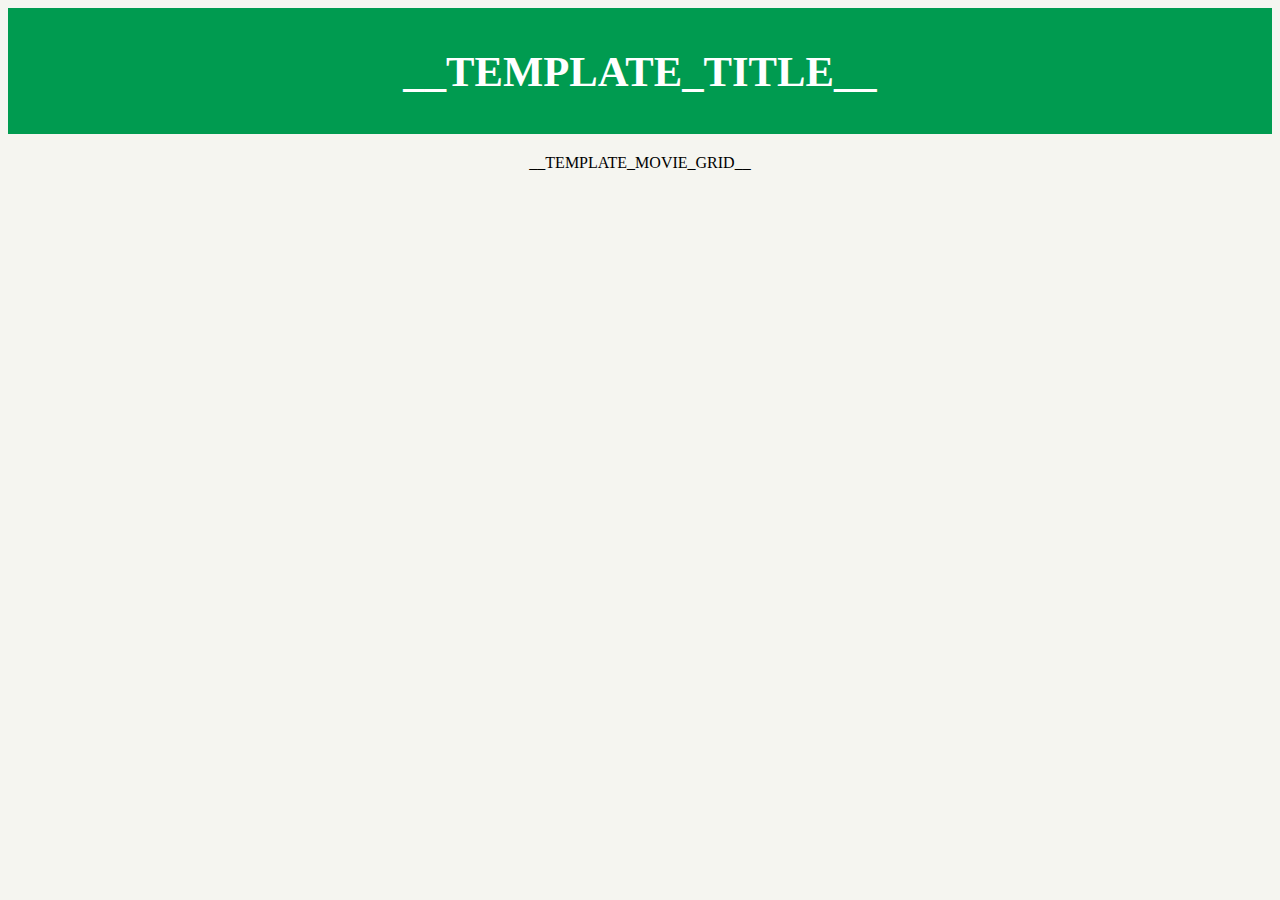
<file: _static/index_template.html>
<html>
<head>
    <title>My Movie App</title>
    <link rel="stylesheet" href="style.css"/>
</head>
<body>
<div class="list-movies-title">
    <h1>__TEMPLATE_TITLE__</h1>
</div>
<div>
    <ol class="movie-grid">
        __TEMPLATE_MOVIE_GRID__
    </ol>
</div>
</body>
</html>
</file>
<file: _static/style.css>
body {
  background: #F5F5F0;
  color: black;
  font-family: Monaco;
}

.list-movies-title {
  padding: 10px 0;
  background: #009B50;
  color: white;
  text-align: center;
  font-size: 16pt;
}

.movie-grid {
  list-style-type: none;
  padding: 0;
  margin: 0;
  margin-top: 20px;
  display: flex;
  justify-content: center;
}

.movie-grid li {
  padding: 10px 15px;
  text-align: left;
}

.movie {
  width: 140px;
}

.movie-title,
.movie-year {
  font-size: 0.8em;
  text-align: center;
}

.movie-title {
  margin-top: 10px;
}

.movie-year {
  color: #999;
}


.movie-poster {
    box-shadow: 0 3px 6px rgba(0, 0, 0, 0.16), 0 3px 6px rgba(0, 0, 0, 0.23);
    width: 128px;
    height: 193px;
}
</file>
